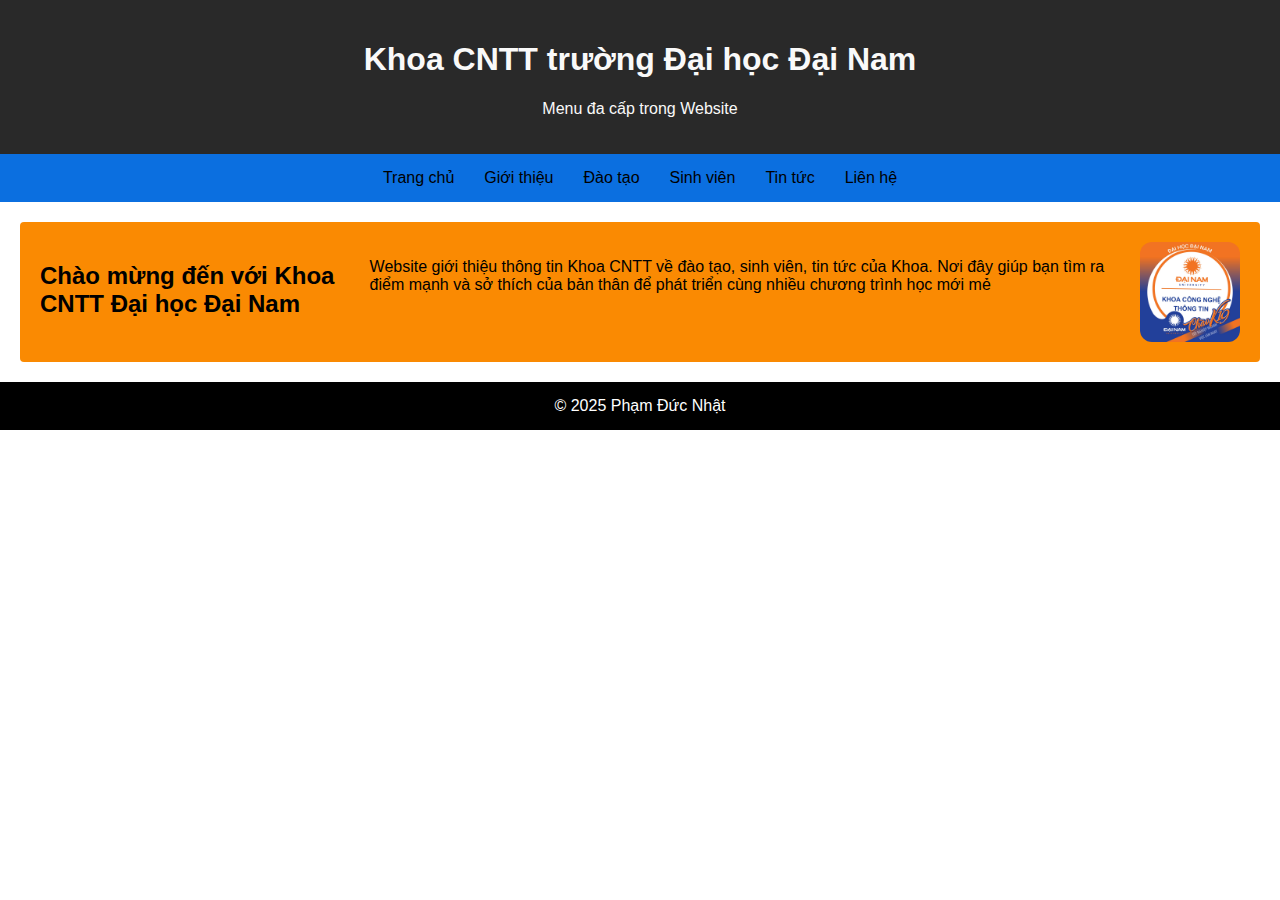
<file: index.html>
<!DOCTYPE html>
<html lang="en">
<head>
    <meta charset="UTF-8">
    <meta name="viewport" content="width=device-width, initial-scale=1.0">
    <title>Khoa CNTT Trường Đại Học Đại Nam</title>
    <link rel="stylesheet" href="style.css">
</head>
<body>
    <!-- header -->
     <nav class="header">
        <h1>Khoa CNTT trường Đại học Đại Nam</h1>
        <p>Menu đa cấp trong Website</p>
     </nav>
     <!-- Menu -->
        <nav class="menu">
        <ul>
            <li><a href="index.html">Trang chủ</a></li>
            <li><a href="gioithieu.html">Giới thiệu</a></li>
            <li><a href="">Đào tạo</a>
                <ul class="nav">
                    <li><a href="">ĐH</a></li>
                    <li><a href="">Thạc sĩ </a></li>
                    <li><a href="">Ngắn hạn</a></li>
                </ul>
            </li>
            <li><a href="">Sinh viên</a>
                <ul>
                    <li><a href="">CLB</a></li>
                    <li><a href="">Học Bổng</a></li>
                    <li><a href="">Việc làm</a></li>
                </ul>
            </li>
            <li><a href="tintuc.html">Tin tức</a></li>
            <li><a href="lienhe.html">Liên hệ</a></li>
        </ul>
        </nav>
        <!-- main -->
        <main class="main">
            <h2>Chào mừng đến với Khoa CNTT Đại học Đại Nam</h2>
            <p>Website giới thiệu thông tin Khoa CNTT về đào tạo, sinh viên, tin tức của Khoa. Nơi đây giúp bạn tìm ra điểm mạnh và sở thích của bản thân để phát triển cùng nhiều chương trình học mới mẻ</p>
            <img src="khoacntt.jpg" alt="img" class="img">
        </main>
        <!-- footer -->
        <footer class="footer">
            <p>&copy; 2025 Phạm Đức Nhật</p>
        </footer>
</body>
</html>
</file>
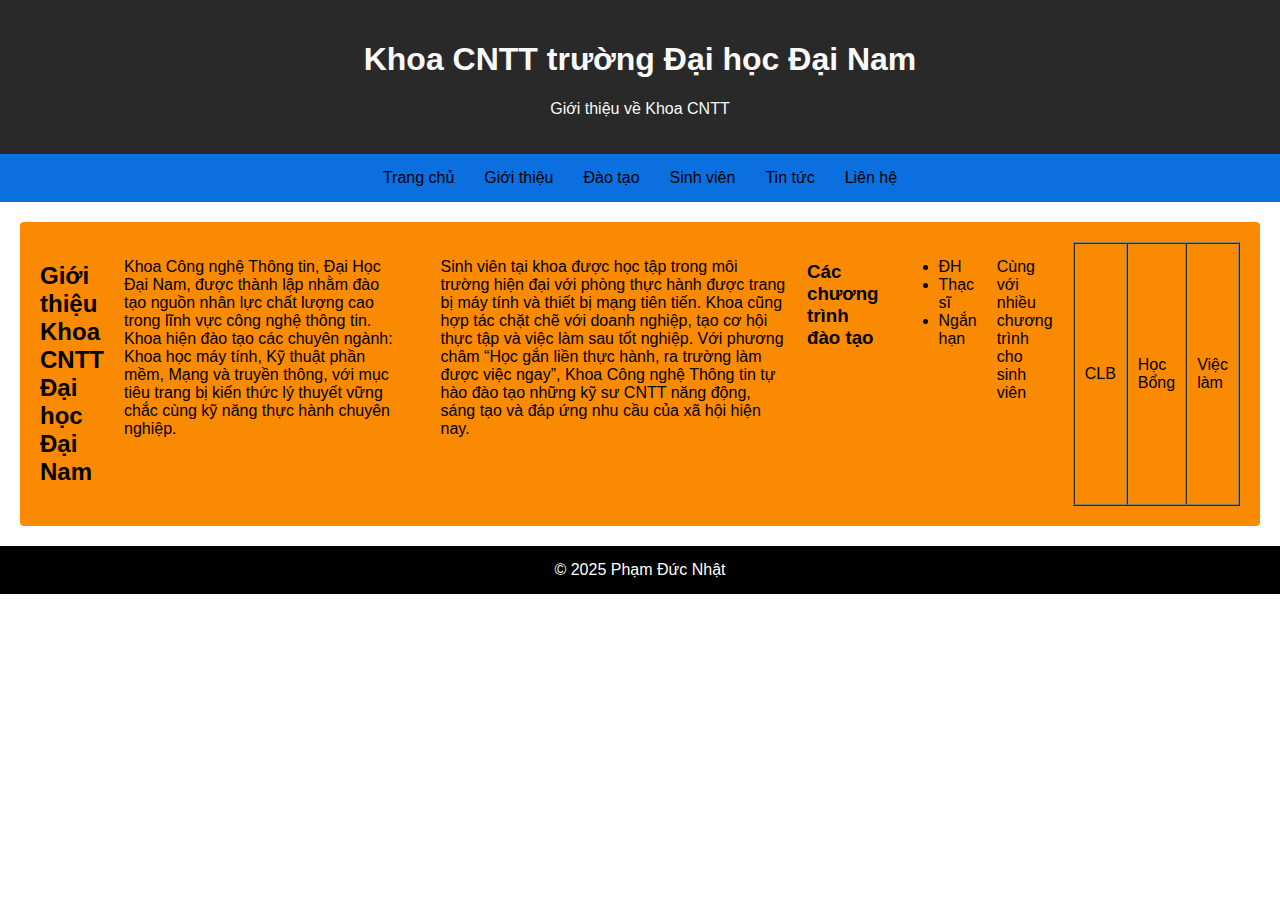
<file: gioithieu.html>
<!DOCTYPE html>
<html lang="en">
<head>
  <meta charset="UTF-8">
  <meta name="viewport" content="width=device-width, initial-scale=1.0">
  <title>Giới thiệu</title>
  <link rel="stylesheet" href="gioithieu.css">
</head>
<body>
   <nav class="header">
        <h1>Khoa CNTT trường Đại học Đại Nam</h1>
        <p>Giới thiệu về Khoa CNTT</p>
     </nav>
     <!-- Menu -->
        <nav class="menu">
        <ul>
            <li><a href="">Trang chủ</a></li>
            <li><a href="">Giới thiệu</a></li>
            <li><a href="">Đào tạo</a>
                <ul class="nav">
                    <li><a href="">ĐH</a></li>
                    <li><a href="">Thạc sĩ </a></li>
                    <li><a href="">Ngắn hạn</a></li>
                </ul>
            </li>
            <li><a href="">Sinh viên</a>
                <ul>
                    <li><a href="">CLB</a></li>
                    <li><a href="">Học Bổng</a></li>
                    <li><a href="">Việc làm</a></li>
                </ul>
            </li>
            <li><a href="">Tin tức</a></li>
            <li><a href="">Liên hệ</a></li>
        </ul>
        </nav>
        <!-- main -->
        <main class="main">
          <h2>Giới thiệu Khoa CNTT Đại học Đại Nam</h2>
          <p>Khoa Công nghệ Thông tin, Đại Học Đại Nam, được thành lập nhằm đào tạo nguồn nhân lực chất lượng cao trong lĩnh vực công nghệ thông tin. Khoa hiện đào tạo các chuyên ngành: Khoa học máy tính, Kỹ thuật phần mềm, Mạng và truyền thông, với mục tiêu trang bị kiến thức lý thuyết vững chắc cùng kỹ năng thực hành chuyên nghiệp.</p> <br>
          <p>Sinh viên tại khoa được học tập trong môi trường hiện đại với phòng thực hành được trang bị máy tính và thiết bị mạng tiên tiến. Khoa cũng hợp tác chặt chẽ với doanh nghiệp, tạo cơ hội thực tập và việc làm sau tốt nghiệp. Với phương châm “Học gắn liền thực hành, ra trường làm được việc ngay”, Khoa Công nghệ Thông tin tự hào đào tạo những kỹ sư CNTT năng động, sáng tạo và đáp ứng nhu cầu của xã hội hiện nay.</p>
          <h3>Các chương trình đào tạo</h3>
          <ul>
            <li>ĐH</li>
            <li>Thạc sĩ</li>
            <li>Ngắn hạn</li>
          </ul>
          <p>Cùng với nhiều chương trình cho sinh viên</p>
          <table border="1px" cellpadding="10" cellspacing="0">
            <tr>
              <td>CLB</td>
              <td>Học Bổng</td>
              <td>Việc làm</td>
            </tr>
          </table>
        </main>
        <footer class="footer">
          <p>&copy; 2025 Phạm Đức Nhật</p>
        </footer>
</body>
</html>
</file>
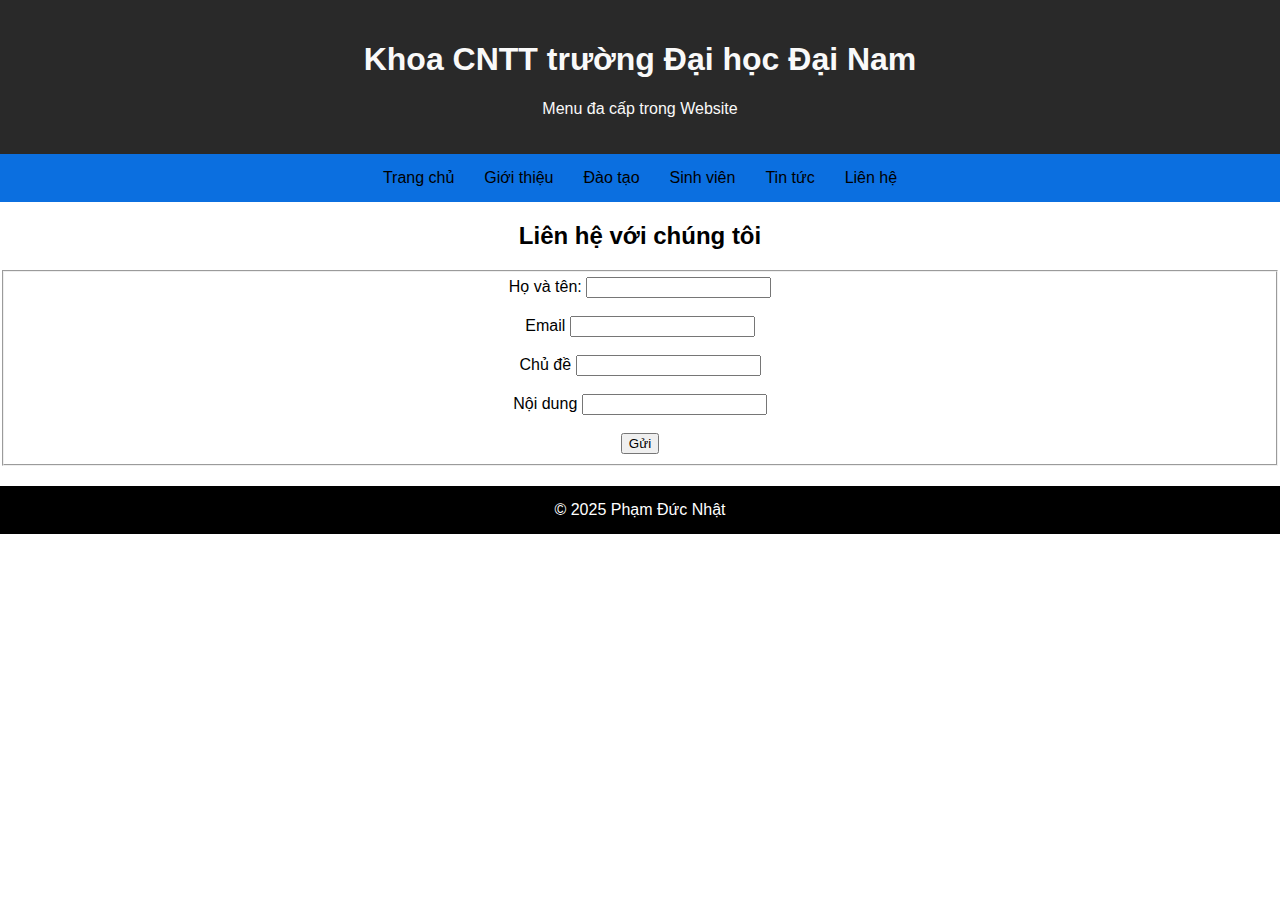
<file: lienhe.html>
<!DOCTYPE html>
<html lang="en">
<head>
    <meta charset="UTF-8">
    <meta name="viewport" content="width=device-width, initial-scale=1.0">
    <title>Liên Hệ tới Khoa CNTT</title>
    <link rel="stylesheet" href="lienhe.css">
</head>
<body>
     <!-- header -->
     <nav class="header">
        <h1>Khoa CNTT trường Đại học Đại Nam</h1>
        <p>Menu đa cấp trong Website</p>
     </nav>
     <!-- Menu -->
        <nav class="menu">
        <ul>
            <li><a href="index.html">Trang chủ</a></li>
            <li><a href="gioithieu.html">Giới thiệu</a></li>
            <li><a href="">Đào tạo</a>
                <ul class="nav">
                    <li><a href="">ĐH</a></li>
                    <li><a href="">Thạc sĩ </a></li>
                    <li><a href="">Ngắn hạn</a></li>
                </ul>
            </li>
            <li><a href="">Sinh viên</a>
                <ul>
                    <li><a href="">CLB</a></li>
                    <li><a href="">Học Bổng</a></li>
                    <li><a href="">Việc làm</a></li>
                </ul>
            </li>
            <li><a href="tintuc.html">Tin tức</a></li>
            <li><a href="">Liên hệ</a></li>
        </ul>
        </nav>
        <!-- main -->
         <main align="center">
            <h2>Liên hệ với chúng tôi</h2>
            <fieldset>
                <label for="name">Họ và tên:</label> <input type="text" name="name" id="hovaten"> <br> <br>
                <label for="email">Email</label> <input type="email" name="email" id="email"> <br> <br>
                <label for="subject">Chủ đề</label> <input type="text" name="subject" id="subject"> <br> <br>
                <label for="message">Nội dung</label> <input type="message" name="message" id="message"> <br> <br>
                <button type="submit">Gửi</button>
            </fieldset>
         </main>
         <!-- footer -->
        <footer class="footer">
            <p>&copy; 2025 Phạm Đức Nhật</p>
        </footer>
</body>
</html>
</file>
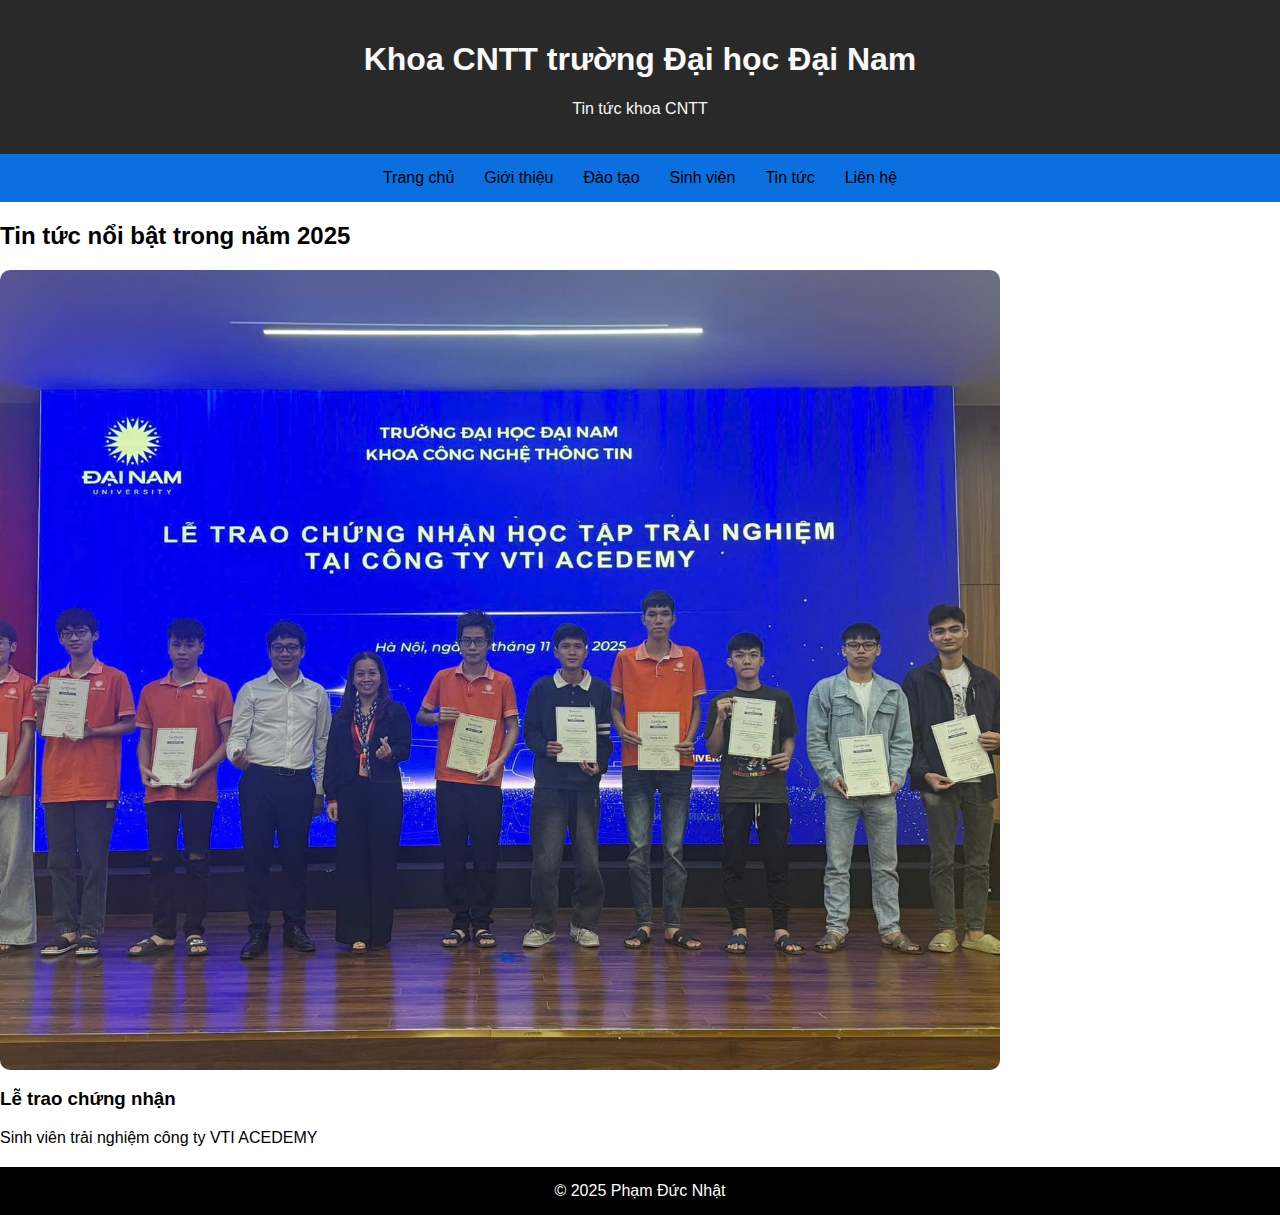
<file: tintuc.html>
<!DOCTYPE html>
<html lang="en">
<head>
    <meta charset="UTF-8">
    <meta name="viewport" content="width=device-width, initial-scale=1.0">
    <title>Tin tức khoa CNTT Đại học Đại Nam</title>
    <link rel="stylesheet" href="tintuc.css">
</head>
<body>
     <!-- header -->
     <nav class="header">
        <h1>Khoa CNTT trường Đại học Đại Nam</h1>
        <p>Tin tức khoa CNTT</p>
     </nav>
     <!-- Menu -->
        <nav class="menu">
        <ul>
            <li><a href="">Trang chủ</a></li>
            <li><a href="gioithieu.html">Giới thiệu</a></li>
            <li><a href="">Đào tạo</a>
                <ul class="nav">
                    <li><a href="">ĐH</a></li>
                    <li><a href="">Thạc sĩ </a></li>
                    <li><a href="">Ngắn hạn</a></li>
                </ul>
            </li>
            <li><a href="">Sinh viên</a>
                <ul>
                    <li><a href="">CLB</a></li>
                    <li><a href="">Học Bổng</a></li>
                    <li><a href="">Việc làm</a></li>
                </ul>
            </li>
            <li><a href="">Tin tức</a></li>
            <li><a href="">Liên hệ</a></li>
        </ul>
        </nav>
        <!-- main -->
         <main>
            <h2>Tin tức nổi bật trong năm 2025</h2>
            <nav class>
                <img src="tin tức 1.jpg" alt="Tin tức">
                <nav>
                    <h3>Lễ trao chứng nhận</h3>
                    <p>Sinh viên trải nghiệm công ty VTI ACEDEMY</p>
                </nav>
            </nav>
         </main>
         <!-- footer -->
        <footer class="footer">
            <p>&copy; 2025 Phạm Đức Nhật</p>
        </footer>
</body>
</html>
</file>
<file: style.css>
body{
    font-family: Arial, Helvetica, sans-serif;
    background-color: white;
    margin: 0;
    padding: 0;
}
a{
    text-decoration: none;
    color: black;
}
.main{
    background-color: rgb(250, 138, 2);
    padding: 20px;
    margin: 3px;
    border-radius: 4px;
}
.header{
    background-color: rgb(41, 41, 41);
    color: rgb(249, 249, 249);
    text-align: center;
    padding: 20px;
}
.menu{
    background-color: rgb(250, 138, 2);
}
.menu{
    background-color: rgb(11, 111, 224);
}
nav ul{
    list-style: none;
    margin: 0;
    padding: 0;
    display: flex;
    justify-content: center;
}
nav ul li{
    position: relative;
}
nav ul li a{
    display: block;
    padding: 15px;
}
nav ul li:hover{
    background-color: white;
}
nav ul li ul{
    display: none;
    position: absolute;
    top: 100%;
    left: 0%;
    background-color: rgb(11, 111, 224);
    min-width: 180px;
    flex-direction: column;
    z-index: 100;
}
nav ul li:hover ul{
    display: flex;
}
nav ul li ul li ul{
    top: 0;
    left: 100%;
}
.main{
    display: flex;
    max-width: 1200px;
    margin: 20px auto;
    gap: 20px;
}
.img{
    width: 100px;
    height: 100px;
    border-radius: 12px;
    display: grid;
    place-items: center;
    color: black;
    font-weight: bold;
}
.footer{
    background-color: black;
    color: white;
    text-align: center;
    padding: 15px 0;
    margin-top: 20px;
}
.footer p{
    margin: 0;
}
</file>
<file: gioithieu.css>
body{
    font-family: Arial, Helvetica, sans-serif;
    background-color: white;
    margin: 0;
    padding: 0;
}
a{
    text-decoration: none;
    color: black;
}
.main{
    background-color: rgb(250, 138, 2);
    padding: 20px;
    margin: 3px;
    border-radius: 4px;
}
.header{
    background-color: rgb(41, 41, 41);
    color: rgb(249, 249, 249);
    text-align: center;
    padding: 20px;
}
.menu{
    background-color: rgb(250, 138, 2);
}
.menu{
    background-color: rgb(11, 111, 224);
}
nav ul{
    list-style: none;
    margin: 0;
    padding: 0;
    display: flex;
    justify-content: center;
}
nav ul li{
    position: relative;
}
nav ul li a{
    display: block;
    padding: 15px;
}
nav ul li:hover{
    background-color: white;
}
nav ul li ul{
    display: none;
    position: absolute;
    top: 100%;
    left: 0%;
    background-color: rgb(11, 111, 224);
    min-width: 180px;
    flex-direction: column;
    z-index: 100;
}
nav ul li:hover ul{
    display: flex;
}
nav ul li ul li ul{
    top: 0;
    left: 100%;
}
.main{
    display: flex;
    max-width: 1200px;
    margin: 20px auto;
    gap: 20px;
}
.footer{
    background-color: black;
    color: white;
    text-align: center;
    padding: 15px 0;
    margin-top: 20px;
}
.footer p{
    margin: 0;
}
</file>
<file: lienhe.css>
body{
    font-family: Arial, Helvetica, sans-serif;
    background-color: white;
    margin: 0;
    padding: 0;
}
a{
    text-decoration: none;
    color: black;
}
.main{
    background-color: rgb(250, 138, 2);
    padding: 20px;
    margin: 3px;
    border-radius: 4px;
}
.header{
    background-color: rgb(41, 41, 41);
    color: rgb(249, 249, 249);
    text-align: center;
    padding: 20px;
}
.menu{
    background-color: rgb(250, 138, 2);
}
.menu{
    background-color: rgb(11, 111, 224);
}
nav ul{
    list-style: none;
    margin: 0;
    padding: 0;
    display: flex;
    justify-content: center;
}
nav ul li{
    position: relative;
}
nav ul li a{
    display: block;
    padding: 15px;
}
nav ul li:hover{
    background-color: white;
}
nav ul li ul{
    display: none;
    position: absolute;
    top: 100%;
    left: 0%;
    background-color: rgb(11, 111, 224);
    min-width: 180px;
    flex-direction: column;
    z-index: 100;
}
nav ul li:hover ul{
    display: flex;
}
nav ul li ul li ul{
    top: 0;
    left: 100%;
}
.main{
    display: flex;
    max-width: 1200px;
    margin: 20px auto;
    gap: 20px;
}
.footer{
    background-color: black;
    color: white;
    text-align: center;
    padding: 15px 0;
    margin-top: 20px;
}
.footer p{
    margin: 0;
}
</file>
<file: tintuc.css>
body{
    font-family: Arial, Helvetica, sans-serif;
    background-color: white;
    margin: 0;
    padding: 0;
}
a{
    text-decoration: none;
    color: black;
}
.main{
    background-color: rgb(250, 138, 2);
    padding: 20px;
    margin: 3px;
    border-radius: 4px;
}
.header{
    background-color: rgb(41, 41, 41);
    color: rgb(249, 249, 249);
    text-align: center;
    padding: 20px;
}
.menu{
    background-color: rgb(250, 138, 2);
}
.menu{
    background-color: rgb(11, 111, 224);
}
nav ul{
    list-style: none;
    margin: 0;
    padding: 0;
    display: flex;
    justify-content: center;
}
nav ul li{
    position: relative;
}
nav ul li a{
    display: block;
    padding: 15px;
}
nav ul li:hover{
    background-color: white;
}
nav ul li ul{
    display: none;
    position: absolute;
    top: 100%;
    left: 0%;
    background-color: rgb(11, 111, 224);
    min-width: 180px;
    flex-direction: column;
    z-index: 100;
}
nav ul li:hover ul{
    display: flex;
}
nav ul li ul li ul{
    top: 0;
    left: 100%;
}
.main{
    display: flex;
    max-width: 1200px;
    margin: 20px auto;
    gap: 20px;
}
img{
    width: 1000px;
    height: 800px;
    border-radius: 10px;
    display: block;
    object-fit: cover;
}
.footer{
    background-color: black;
    color: white;
    text-align: center;
    padding: 15px 0;
    margin-top: 20px;
}
.footer p{
    margin: 0;
}
</file>
